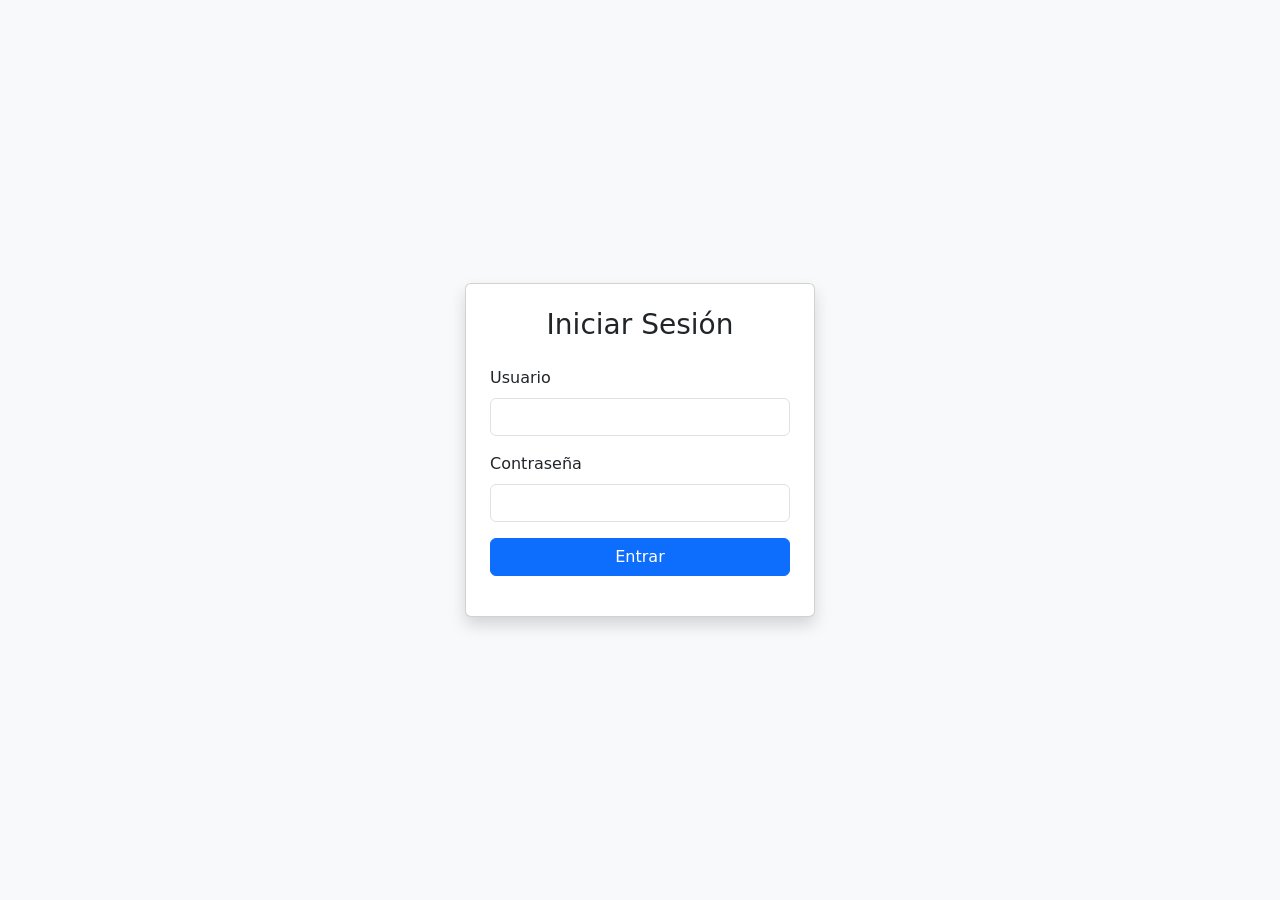
<file: dashboard/templates/login.html>
<!DOCTYPE html>
<html lang="es">
<head>
  <meta charset="UTF-8">
  <meta name="viewport" content="width=device-width, initial-scale=1.0">
  <title>Login</title>
  <link rel="stylesheet" href="https://cdn.jsdelivr.net/npm/bootstrap@5.3.2/dist/css/bootstrap.min.css">
</head>
<body class="bg-light d-flex justify-content-center align-items-center vh-100">
  <div class="card shadow p-4" style="width: 350px;">
    <h3 class="text-center mb-4">Iniciar Sesión</h3>
    <form id="loginForm">
      <div class="mb-3">
        <label for="username" class="form-label">Usuario</label>
        <input type="text" class="form-control" id="username" required>
      </div>
      <div class="mb-3">
        <label for="password" class="form-label">Contraseña</label>
        <input type="password" class="form-control" id="password" required>
      </div>
      <button type="submit" class="btn btn-primary w-100">Entrar</button>
    </form>
    <div id="message" class="mt-3 text-center text-danger"></div>
  </div>

  <script>

    // Si ya hay token, validar con el backend antes de redirigir
    async function validarTokenYRedirigir() {
      const token = localStorage.getItem("token");
      if (!token) return;
      try {
        const res = await fetch("/status", {
          headers: { "Authorization": `Bearer ${token}` }
        });
        if (res.ok) {
          window.location.href = "/dashboard";
        } else {
          localStorage.removeItem("token");
        }
      } catch (e) {
        localStorage.removeItem("token");
      }
    }
    validarTokenYRedirigir();

    document.getElementById("loginForm").addEventListener("submit", async (e) => {
      e.preventDefault();
      const username = document.getElementById("username").value;
      const password = document.getElementById("password").value;

      try {
        const response = await fetch("/login", {
          method: "POST",
          headers: { "Content-Type": "application/x-www-form-urlencoded" },
          body: new URLSearchParams({ username, password }),
        });

        const data = await response.json();
        if (response.ok && data.access_token) {
          // ✅ Guardamos el token en localStorage
          localStorage.setItem("token", data.access_token);

          // Mensaje de éxito y redirección al dashboard
          document.getElementById("message").classList.remove("text-danger");
          document.getElementById("message").classList.add("text-success");
          document.getElementById("message").textContent = "¡Login exitoso!";
          setTimeout(() => window.location.href = "/dashboard", 800);
        } else {
          document.getElementById("message").textContent = data.detail || "Error al iniciar sesión";
        }
      } catch (err) {
        document.getElementById("message").textContent = "⚠️ Error de conexión con el servidor";
      }
    });
  </script>
</body>
</html>
</file>
